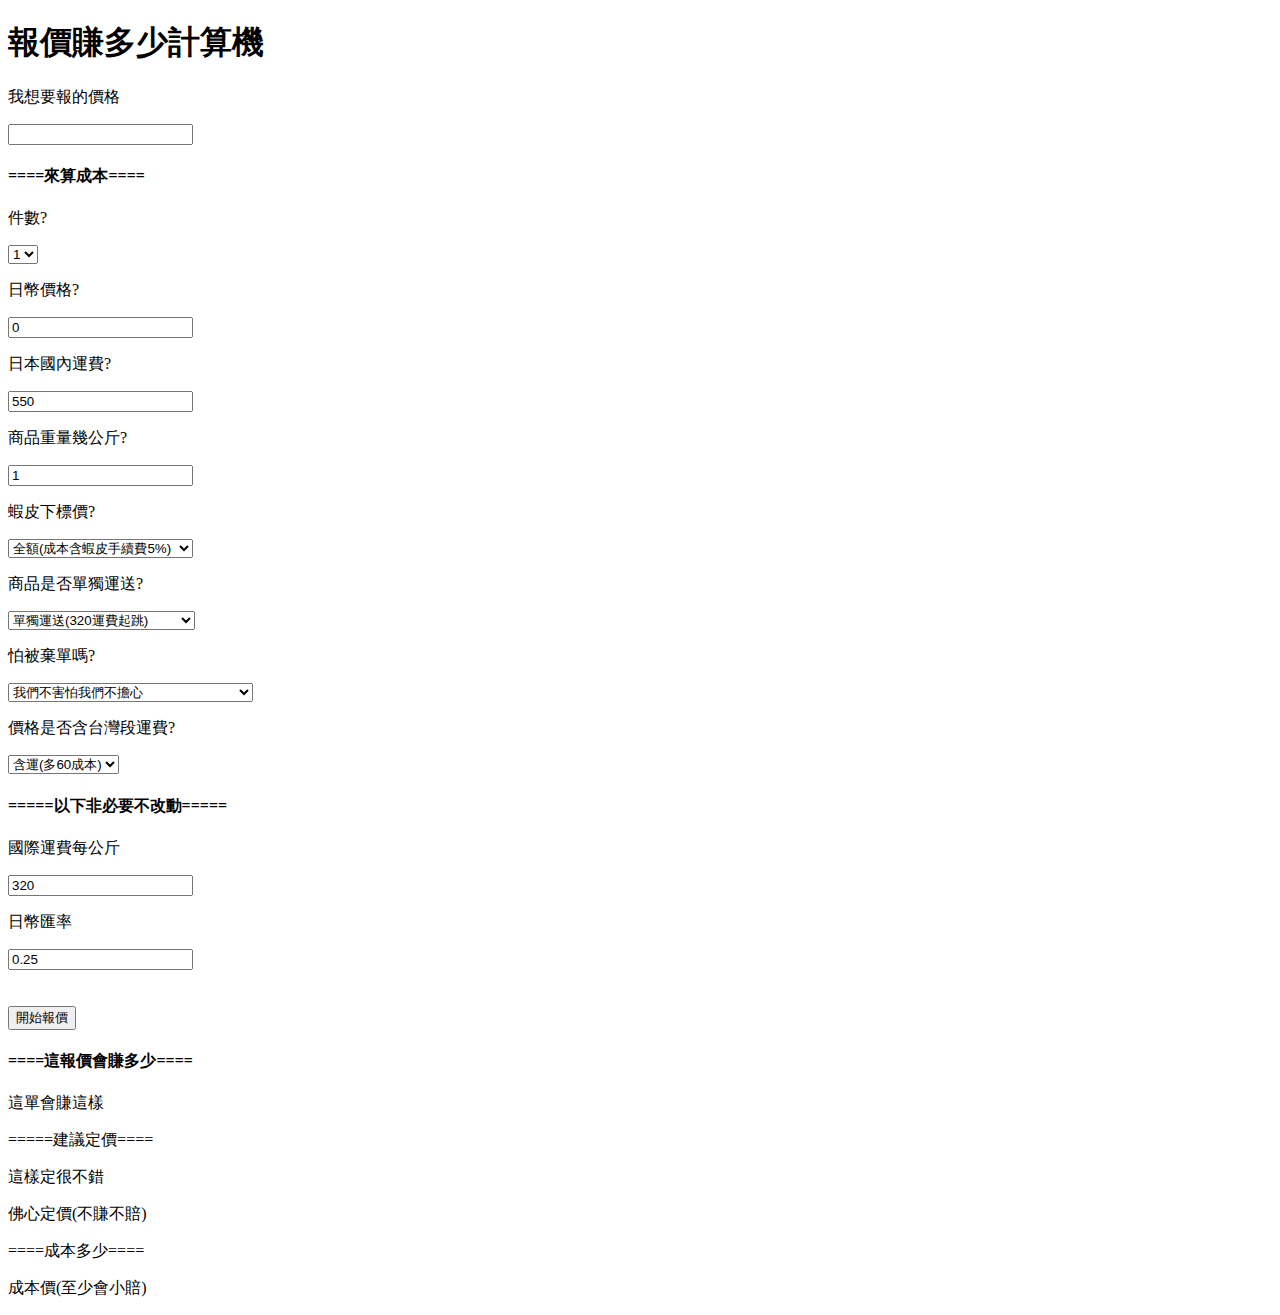
<file: index.html>
<!DOCTYPE html>
<html>
  <head>
    <meta name="viewport" content="width=device-width, initial-scale=1.0, minimum-scale=0.5, maximum-scale=2.0, user-scalable=yes" />
  </head>
  <body>
    <div class="">
      <h1>報價賺多少計算機</h1>
      <p>我想要報的價格</p>
      <input type="number" name="shopee" value="" step="50" id="myPrice">
    </div>
    <div class="">
      <h4>====來算成本====</h4>
      <p>件數?</p>
      <select name="pieces" id="pieces" onchange="Pieces()">
        <option value="1" selected id="1Piece">1</option>
        <option value="2" id="2Pieces">2</option>
        <option value="3" id="3Pieces">3</option>
        <option value="4" id="4Pieces">4</option>
        <option value="5" id="5Pieces">5</option>
        <option value="6" id="6Pieces">6</option>
        <option value="7" id="7Pieces">7</option>
        <option value="8" id="8Pieces">8</option>
        <option value="9" id="9Pieces">9</option>
      </select>
      <div id="prices">
        <p>日幣價格?</p>
        <input type="number" name="jpyPrice1" value="0" id="jpyPrice1">
        <input type="hidden" name="jpyPrice2" value="0" id="jpyPrice2">
        <input type="hidden" name="jpyPrice3" value="0" id="jpyPrice3">
        <input type="hidden" name="jpyPrice4" value="0" id="jpyPrice4">
        <input type="hidden" name="jpyPrice5" value="0" id="jpyPrice5">
        <input type="hidden" name="jpyPrice6" value="0" id="jpyPrice6">
        <input type="hidden" name="jpyPrice7" value="0" id="jpyPrice7">
        <input type="hidden" name="jpyPrice8" value="0" id="jpyPrice8">
        <input type="hidden" name="jpyPrice9" value="0" id="jpyPrice9">
      </div>
      <p>日本國內運費?</p>
      <input type="number" name="jpyShipping" value="550" id="jpyShipping">
      <p>商品重量幾公斤?</p>
      <input type="number" name="weight" value="1" step="0.1" id="weight">
      <p>蝦皮下標價?</p>
      <select class="" name="shopee" id="shopee" onchange="">
        <option value="0.05">全額(成本含蝦皮手續費5%)</option>
        <option value="0">僅尾款200賣場(手續費約20)</option>
      </select>
      <p>商品是否單獨運送?</p>
      <select class="" name="transportation" id="transportation">
        <option value="alone">單獨運送(320運費起跳)</option>
        <option value="together">隨其他商品一起出(分攤運費)</option>
      </select>
      <p>怕被棄單嗎?</p>
      <select class="" name="risk" id="risk">
        <option value="1">我們不害怕我們不擔心</option>
        <option value="1.1">有點(成本1.1倍)</option>
        <option value="1.2">怕(成本1.2倍)</option>
        <option value="1.33">很害怕(成本1.3倍)</option>
        <option value="1.5">會先進貨賣現貨怕滯銷(成本1.5倍起跳)</option>
      </select>
      <p>價格是否含台灣段運費?</p>
      <select class="" name="shopeeTransportationFee" id="shopeeTransportationFee">
        <option value="60">含運(多60成本)</option>
        <option value="0">否</option>
      </select>
    </div>
    <div class="">
      <h4>=====以下非必要不改動=====</h4>
      <p>國際運費每公斤</p>
      <input type="number" name="shippingRate" value="320" id="shippingRate">
      <p>日幣匯率</p>
      <input type="number" name="jpyRate" value="0.25" step="0.001" id="jpyRate">
    </div>
    <br>
    <br>
    <div class="">
      <div class="">
        <input onclick="Convert()" type="button" name="" value="開始報價" id="getPrice">
      </div>
      <h4>====這報價會賺多少====</h4>
      <p>這單會賺這樣</p>
      <p id="profits"></p>
      <p>=====建議定價====</p>
      <p>這樣定很不錯</p>
      <p id="highestPrice"></p>
      <p>佛心定價(不賺不賠)</p>
      <p id="lowestPrice"></p>
      <p>====成本多少====</p>
      <p>成本價(至少會小賠)</p>
      <p id="cost"></p>
    </div>
    <script src="main.js"></script>
  </body>
</html>
</file>
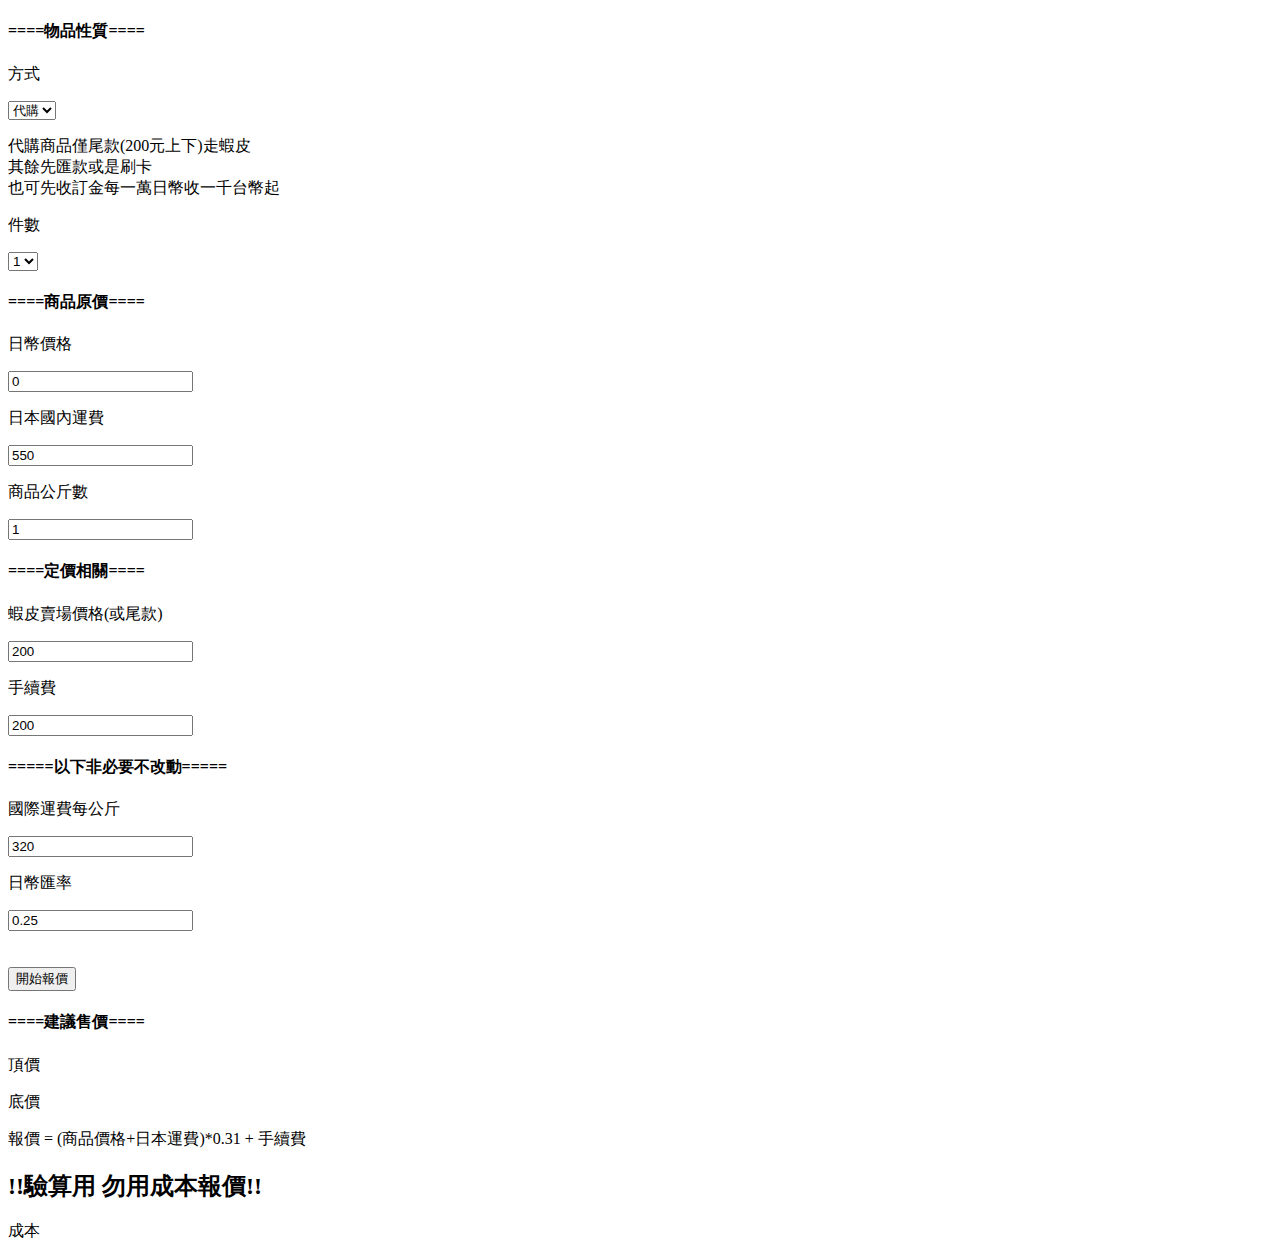
<file: index_old.html>
<!DOCTYPE html>
<html>
  <head>
    <meta name="viewport" content="width=device-width, initial-scale=1.0, minimum-scale=0.5, maximum-scale=2.0, user-scalable=yes" />
  </head>
  <body>
    <div class="">
      <h4>====物品性質====</h4>
      <p>方式</p>
      <select name="method" id="method" onchange="Method()">
        <option value="1" selected id="helpBuy">代購</option>
        <option value="2" id="preBuy">預購</option>
        <option value="3" id="smallItem">小物</option>
        <option value="4" id="inStock">現貨</option>
      </select>
      <div class="">
        <p id="notice">代購商品僅尾款(200元上下)走蝦皮<br>其餘先匯款或是刷卡<br>也可先收訂金每一萬日幣收一千台幣起</p>
      </div>
      <p>件數</p>
      <select name="pieces" id="pieces" onchange="Pieces()">
        <option value="1" selected id="1Piece">1</option>
        <option value="2" id="2Pieces">2</option>
        <option value="3" id="3Pieces">3</option>
        <option value="4" id="4Pieces">4</option>
        <option value="5" id="5Pieces">5</option>
        <option value="6" id="6Pieces">6</option>
        <option value="7" id="7Pieces">7</option>
        <option value="8" id="8Pieces">8</option>
        <option value="9" id="9Pieces">9</option>
      </select>
    </div>
    <div class="">
      <h4>====商品原價====</h4>
      <div id="prices">
        <p>日幣價格</p>
        <input type="number" name="jpyPrice1" value="0" id="jpyPrice1">
        <input type="hidden" name="jpyPrice2" value="0" id="jpyPrice2">
        <input type="hidden" name="jpyPrice3" value="0" id="jpyPrice3">
        <input type="hidden" name="jpyPrice4" value="0" id="jpyPrice4">
        <input type="hidden" name="jpyPrice5" value="0" id="jpyPrice5">
        <input type="hidden" name="jpyPrice6" value="0" id="jpyPrice6">
        <input type="hidden" name="jpyPrice7" value="0" id="jpyPrice7">
        <input type="hidden" name="jpyPrice8" value="0" id="jpyPrice8">
        <input type="hidden" name="jpyPrice9" value="0" id="jpyPrice9">
      </div>
      <p>日本國內運費</p>
      <input type="number" name="jpyShipping" value="550" id="jpyShipping">
      <p>商品公斤數</p>
      <input type="number" name="weight" value="1" step="0.2" id="weight">
    </div>
    <div class="">
      <h4>====定價相關====</h4>
      <p>蝦皮賣場價格(或尾款)</p>
      <input type="number" name="fee" value="200" id="shopee">
      <p>手續費</p>
      <input type="number" name="fee" value="200" step="50" id="serviceFee">
    </div>
    <div class="">
      <h4>=====以下非必要不改動=====</h4>
      <p>國際運費每公斤</p>
      <input type="number" name="shippingRate" value="320" id="shippingRate">
      <p>日幣匯率</p>
      <input type="number" name="jpyRate" value="0.25" step="0.001" id="jpyRate">
    </div>
    <br>
    <br>
    <div class="">
      <div class="">
        <input onclick="Convert()" type="button" name="" value="開始報價" id="getPrice">
      </div>
      <h4>====建議售價====</h4>
      <p>頂價</p>
      <p id="highestPrice"></p>
      <p>底價</p>
      <p id="lowestPrice"></p>
      <p>報價 = (商品價格+日本運費)*0.31 + 手續費</p>
      <p id="sellingPrice"></p>
      <h2>!!驗算用 勿用成本報價!!</h2>
      <p>成本</p>
      <p id="cost"></p>
    </div>
    <script src="main.js"></script>
  </body>
</html>
</file>
